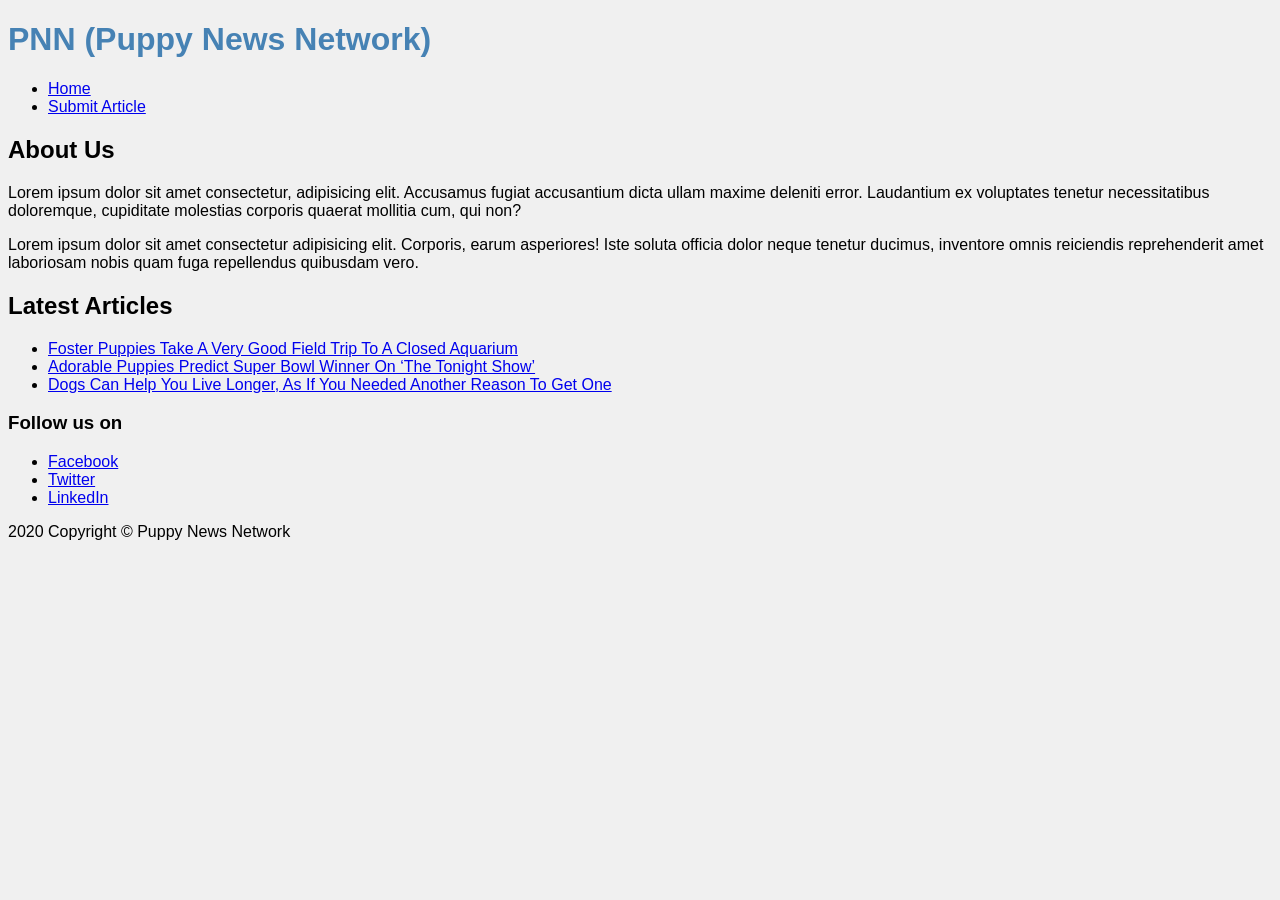
<file: Alex-Montanez-Coursework/module-3/01_Intro_HTML_CSS/tutorial-final/index.html>
<!DOCTYPE html>
<html lang="en">
<head>
  <meta charset="UTF-8">
  <meta name="viewport" content="width=device-width, initial-scale=1.0">
  <title>PNN (Puppy News Network)</title>
  <link rel="stylesheet" href="css/styles.css">
</head>
<body>

  <header>
    <h1>PNN (Puppy News Network)</h1>
    <nav>
      <ul>
        <li><a href="index.html">Home</a></li>
        <li><a href="submit.html">Submit Article</a></li>
      </ul>
    </nav>
  </header>

  <main>
    <section>
      <h2>About Us</h2>
      <p>Lorem ipsum dolor sit amet consectetur, adipisicing elit. Accusamus fugiat accusantium dicta ullam maxime
        deleniti error. Laudantium ex voluptates tenetur necessitatibus doloremque, cupiditate molestias corporis
        quaerat mollitia cum, qui non?</p>
      <p>Lorem ipsum dolor sit amet consectetur adipisicing elit. Corporis, earum asperiores! Iste soluta officia dolor
        neque tenetur ducimus, inventore omnis reiciendis reprehenderit amet laboriosam nobis quam fuga repellendus
        quibusdam vero.</p>
    </section>
    <section>
      <h2>Latest Articles</h2>
      <ul>
        <li><a href="news/puppy-aquarium.html">Foster Puppies Take A Very Good Field Trip To A Closed Aquarium</a></li>
        <li><a href="news/super-bowl.html">Adorable Puppies Predict Super Bowl Winner On ‘The Tonight Show’</a></li>
        <li><a href="news/live-longer.html">Dogs Can Help You Live Longer, As If You Needed Another Reason To Get
            One</a></li>
      </ul>
    </section>
  </main>

  <footer>
    <h3>Follow us on</h3>
    <ul>
      <li><a href="https://www.facebook.com">Facebook</a></li>
      <li><a href="https://www.twitter.com">Twitter</a></li>
      <li><a href="https://www.linkedin.com">LinkedIn</a></li>
    </ul>
    <p>2020 Copyright © Puppy News Network</p>
  </footer>

</body>
</html>
</file>
<file: Alex-Montanez-Coursework/module-3/01_Intro_HTML_CSS/tutorial-final/css/styles.css>
body {
  font-family: Arial, Helvetica, sans-serif;
  background-color: #f0f0f0;
}

h1 {
  color: steelblue;
}
</file>
